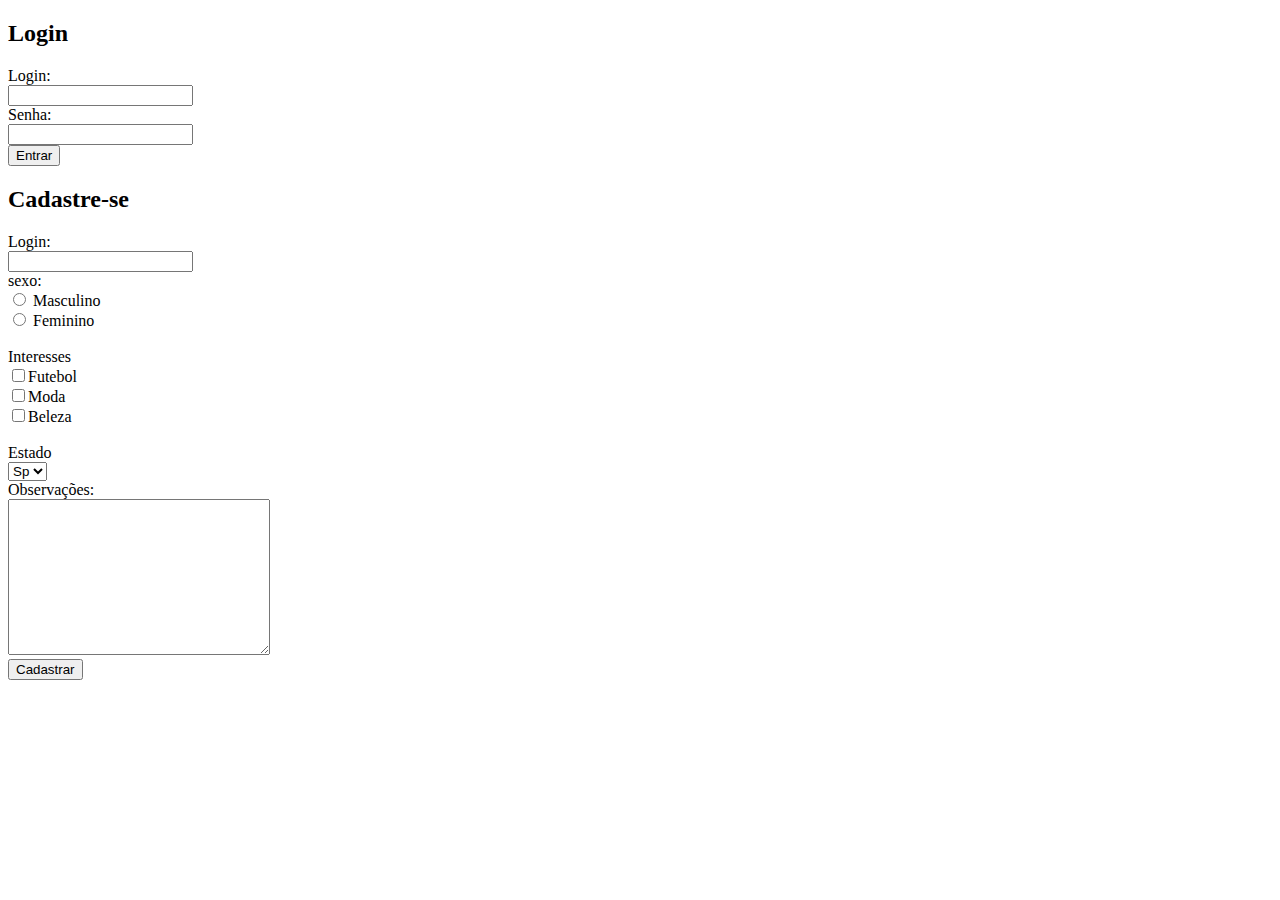
<file: Secção Html/Html Material/index.html>
<!DOCTYPE html>
<html lang="pt-br">
  <head>
    <meta charset="UTF-8" />
    <meta http-equiv="X-UA-Compatible" content="IE=edge" />
    <meta name="viewport" content="width=device-width, initial-scale=1.0" />
    <title>Meu site</title>
  </head>
  <body>
    <h2>Login</h2>
    <form>
      Login: <br />
      <input type="text" name="Login" /> <br />
      Senha: <br />
      <input type="password" name="Senha" /> <br />
      <input type="submit" value="Entrar" />
    </form>
    <form>
      <h2>Cadastre-se</h2>
      Login: <br />
      <input type="text" name="Login" /><br />
      sexo: <br />
      <input type="radio" name="Sexo" value="M" /> Masculino <br />
      <input type="radio" name="Sexo" value="F" /> Feminino <br />
      <br />
      Interesses <br />
      <input type="checkbox" name="" />Futebol<br />
      <input type="checkbox" name="" />Moda<br />
      <input type="checkbox" name="" />Beleza<br />
      <br />
      Estado <br />
      <select name="estado">
        <option value="sp">Sp</option>
        <option value="rj">RJ</option>
      </select>
      <br />
      Observações: <br />
      <textarea name="" id="" cols="30" rows="10"> </textarea>
      <br />
      <input type="submit" value="Cadastrar" />
    </form>
  </body>
</html>
</file>
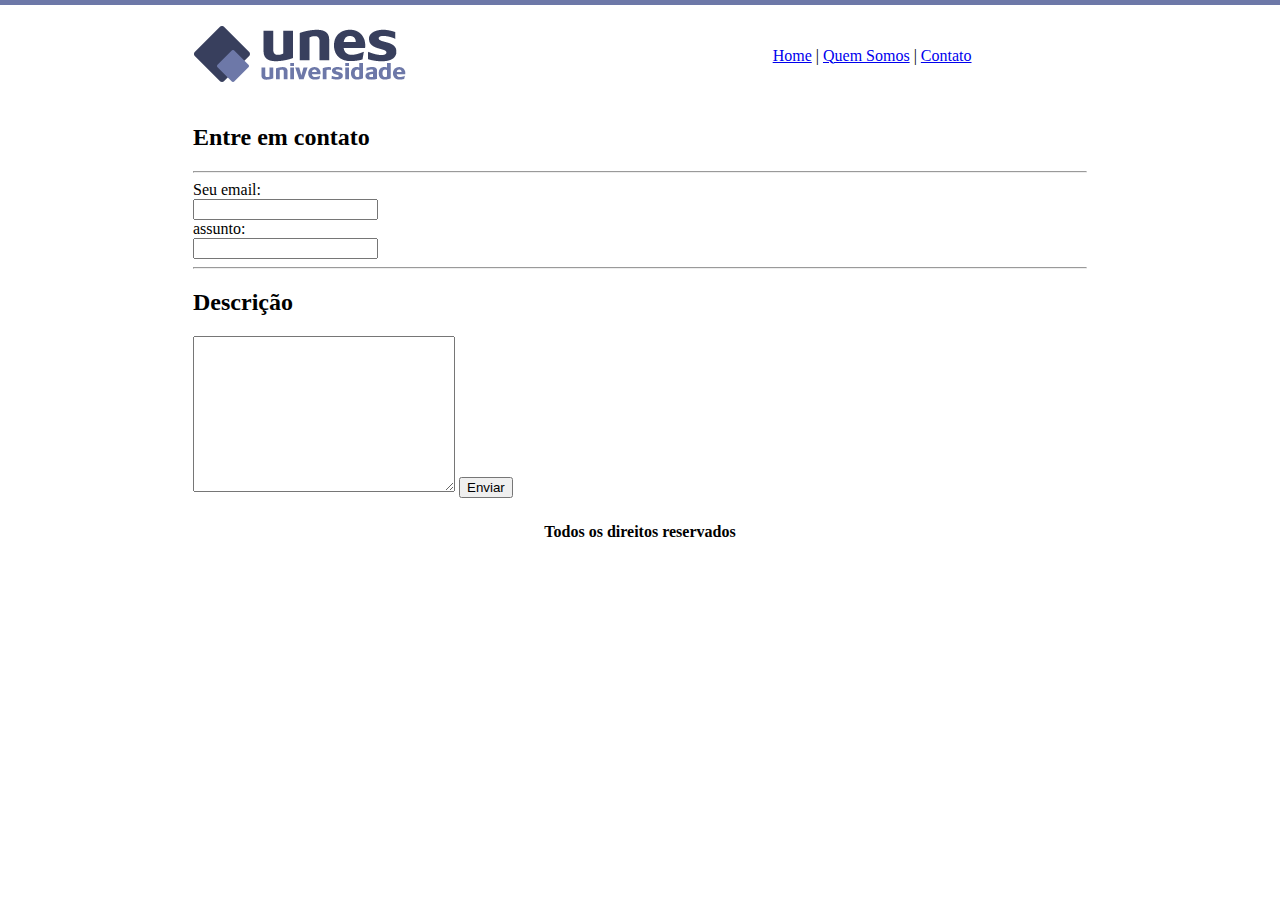
<file: Secção Html/Html Material/Projeto_Final/Contato.html>
<!DOCTYPE html>
<html lang="pt-br">
<head>
    <meta charset="UTF-8">
    <meta http-equiv="X-UA-Compatible" content="IE=edge">
    <meta name="viewport" content="width=device-width, initial-scale=1.0">
    <title>Quem somos</title>
</head>
<body background="./Assets/fundo2.png">
    <body background="./Assets/fundo.png">
        <table border="0" width = "900" align="center">
            <tr>
                <td height = 89"><img src="./Assets/logo.png" alt=""></td>
                <td align="center">
                    <a href="./Projeto Universidade.html">Home</a>
                    |
                    <a href="./Quem somos.html">Quem Somos</a>
                    |
                    <a href="./Contato.html">Contato</a>
    
                </td>
            </tr>
            <tr>
                <td colspan="2">
                    <h2>Entre em contato</h2>
                    <hr>   
                    <form>
                    Seu email: <br>
                    <input type="text" name="email"> <br>
                    assunto: <br>
                    <input type="text">
                    <hr>
                    <h2>Descrição</h2>
                    <textarea name="" id="" cols="30" rows="10"></textarea>
                    <input type="submit" value="Enviar">
                    </form>
                </td>
                
            </tr>
            
            <tr>
                <td colspan="2" align="center">
                   <h4> <strong>Todos os direitos reservados</strong>  </h4>
                </td>
            </tr>
    
    
        </table>
</body>
</html>
</file>
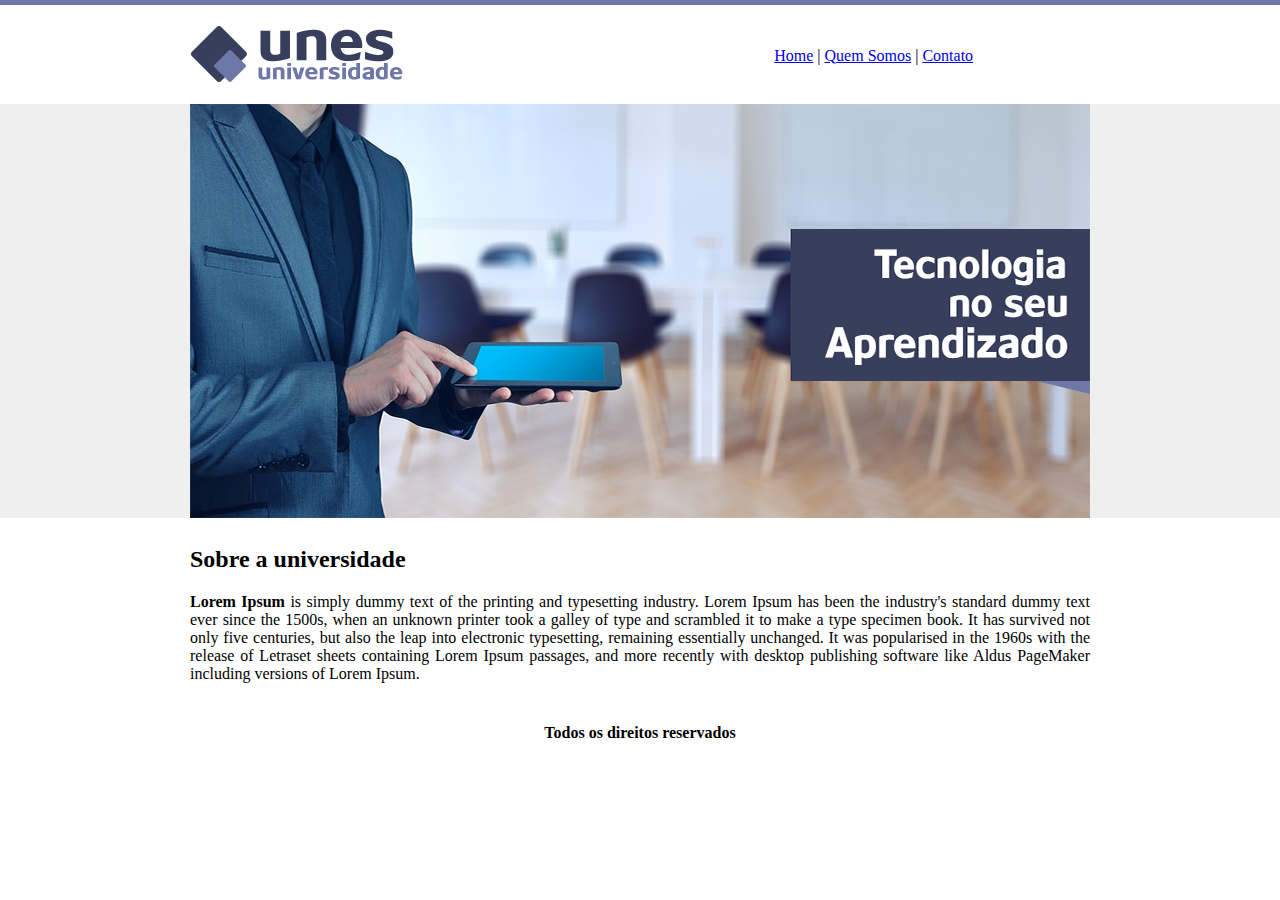
<file: Secção Html/Html Material/Projeto_Final/Projeto Universidade.html>
<!DOCTYPE html>
<html lang="pt-br">
<head>
    <meta charset="UTF-8">
    <meta http-equiv="X-UA-Compatible" content="IE=edge">
    <meta name="viewport" content="width=device-width, initial-scale=1.0">
    <title>Unes Página Principal</title>
</head>
<body background="./Assets/fundo.png">
    <table border="0" width = "900" align="center">
        <tr>
            <td height = 89"><img src="./Assets/logo.png" alt=""></td>
            <td align="center">
                <a href="./Projeto Universidade.html">Home</a>
                |
                <a href="./Quem somos.html">Quem Somos</a>
                |
                <a href="./Contato.html">Contato</a>

            </td>
        </tr>
        <tr>
            <td colspan="2">
                <img src="./Assets/capa.png" alt="">
            </td>
        </tr>
        <tr>
            <td colspan="2">
                <h2>Sobre a universidade</h2>
                <p align = "justify"><strong>Lorem Ipsum</strong>  is simply dummy text of the printing and typesetting industry. Lorem Ipsum has been the industry's standard dummy text ever since the 1500s, when an unknown printer took a galley of type and scrambled it to make a type specimen book. It has survived not only five centuries, but also the leap into electronic typesetting, remaining essentially unchanged. It was popularised in the 1960s with the release of Letraset sheets containing Lorem Ipsum passages, and more recently with desktop publishing software like Aldus PageMaker including versions of Lorem Ipsum.</p>
            </td>
        </tr>
        <tr>
            <td colspan="2" align="center">
               <h4> <strong>Todos os direitos reservados</strong>  </h4>
            </td>
        </tr>


    </table>
    
    
</body>
</html>
</file>
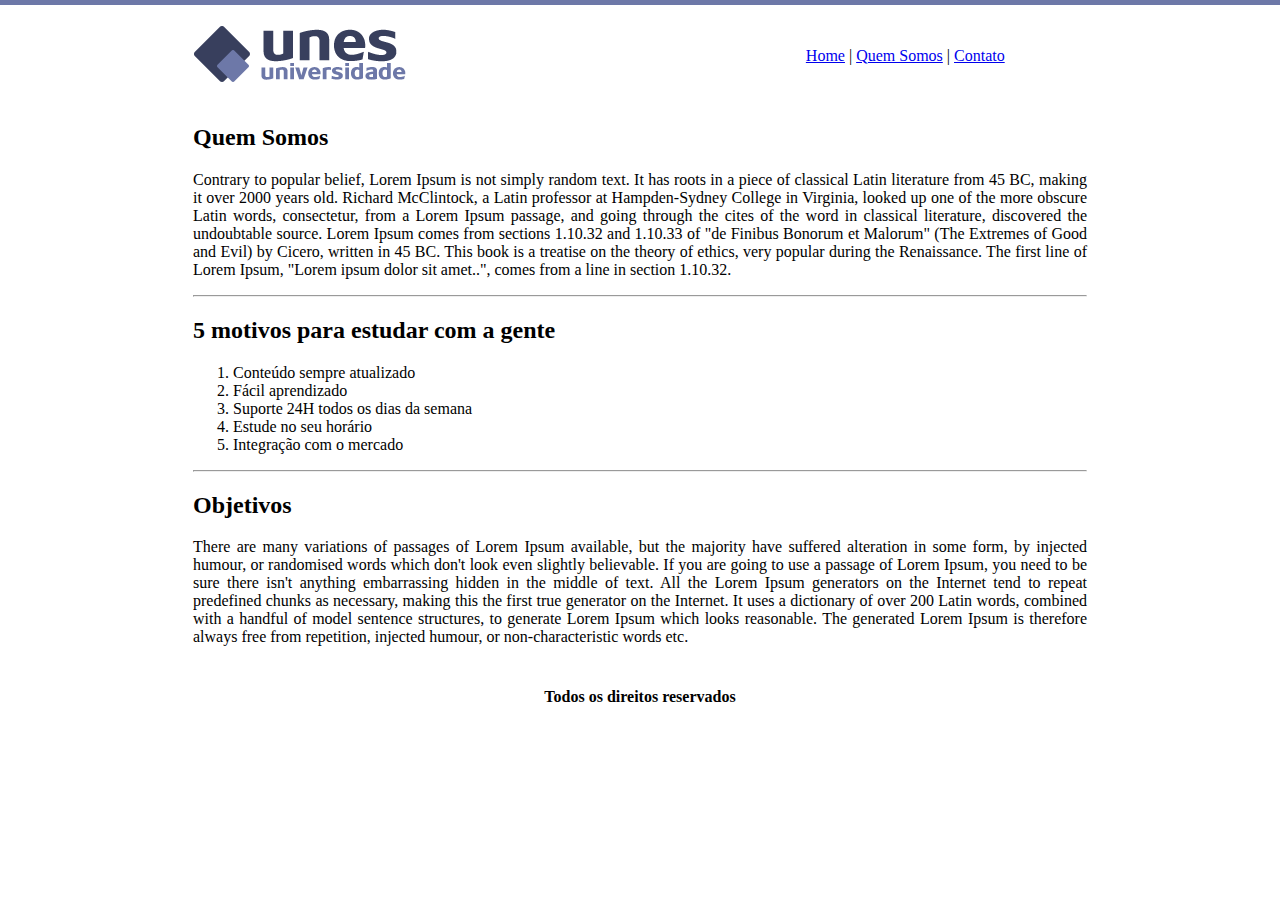
<file: Secção Html/Html Material/Projeto_Final/Quem somos.html>
<!DOCTYPE html>
<html lang="pt-br">
<head>
    <meta charset="UTF-8">
    <meta http-equiv="X-UA-Compatible" content="IE=edge">
    <meta name="viewport" content="width=device-width, initial-scale=1.0">
    <title>Quem somos</title>
</head>
<body background="./Assets/fundo2.png">
    <body background="./Assets/fundo.png">
        <table border="0" width = "900" align="center">
            <tr>
                <td height = 89"><img src="./Assets/logo.png" alt=""></td>
                <td align="center">
                    <a href="./Projeto Universidade.html">Home</a>
                    |
                    <a href="./Quem somos.html">Quem Somos</a>
                    |
                    <a href="./Contato.html">Contato</a>
    
                </td>
            </tr>
            <tr>
                <td colspan="2">
                    <h2>Quem Somos</h2>
                    <p align = "justify">Contrary to popular belief, Lorem Ipsum is not simply random text. It has roots in a piece of classical Latin literature from 45 BC, making it over 2000 years old. Richard McClintock, a Latin professor at Hampden-Sydney College in Virginia, looked up one of the more obscure Latin words, consectetur, from a Lorem Ipsum passage, and going through the cites of the word in classical literature, discovered the undoubtable source. Lorem Ipsum comes from sections 1.10.32 and 1.10.33 of "de Finibus Bonorum et Malorum" (The Extremes of Good and Evil) by Cicero, written in 45 BC. This book is a treatise on the theory of ethics, very popular during the Renaissance. The first line of Lorem Ipsum, "Lorem ipsum dolor sit amet..", comes from a line in section 1.10.32.</p>
                    <hr>
                    <h2>5 motivos para estudar com a gente</h2>
                    <ol>
                    <li>Conteúdo sempre atualizado</li>
                    <li>Fácil aprendizado</li>
                    <li>Suporte 24H todos os dias da semana</li>
                    <li>Estude no seu horário</li>
                    <li>Integração com o mercado</li>
                    </ol>
                    <hr>
                    <h2>Objetivos</h2>
                    <p align = "justify">There are many variations of passages of Lorem Ipsum available, but the majority have suffered alteration in some form, by injected humour, or randomised words which don't look even slightly believable. If you are going to use a passage of Lorem Ipsum, you need to be sure there isn't anything embarrassing hidden in the middle of text. All the Lorem Ipsum generators on the Internet tend to repeat predefined chunks as necessary, making this the first true generator on the Internet. It uses a dictionary of over 200 Latin words, combined with a handful of model sentence structures, to generate Lorem Ipsum which looks reasonable. The generated Lorem Ipsum is therefore always free from repetition, injected humour, or non-characteristic words etc.</p>
                </td>
            </tr>
            
            <tr>
                <td colspan="2" align="center">
                   <h4> <strong>Todos os direitos reservados</strong>  </h4>
                </td>
            </tr>
    
    
        </table>
</body>
</html>
</file>
